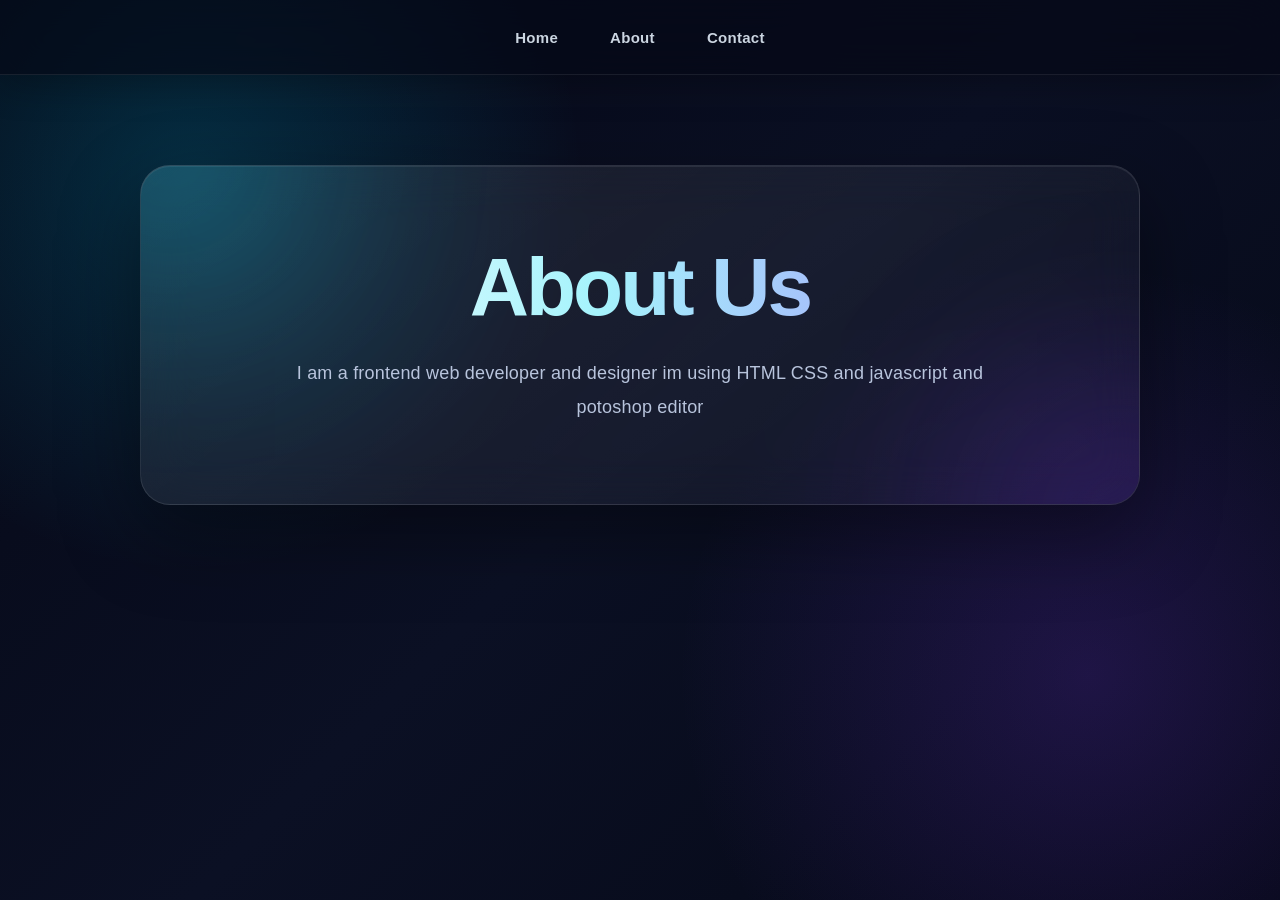
<file: about.html>
<!DOCTYPE html>
<html lang="en">
<head>
    <meta charset="UTF-8">
    <meta name="viewport" content="width=device-width, initial-scale=1.0">
    <title>frontend web developer remote work freelancer</title>

    <link rel="stylesheet" href="about.css">
</head>

<body>

    <div class="menu">
        <b>
            <a href="index.html" class="nav-link">Home</a>
            <a href="about.html" class="nav-link">About</a>
            <a href="contact.html" class="nav-link">Contact</a>
        </b>
    </div>

    <main>
        <h1>About Us</h1>

        <p>
            I am a frontend web developer and designer im using HTML CSS and javascript and potoshop editor
        </p>
    </main>

</body>
</html>
</file>
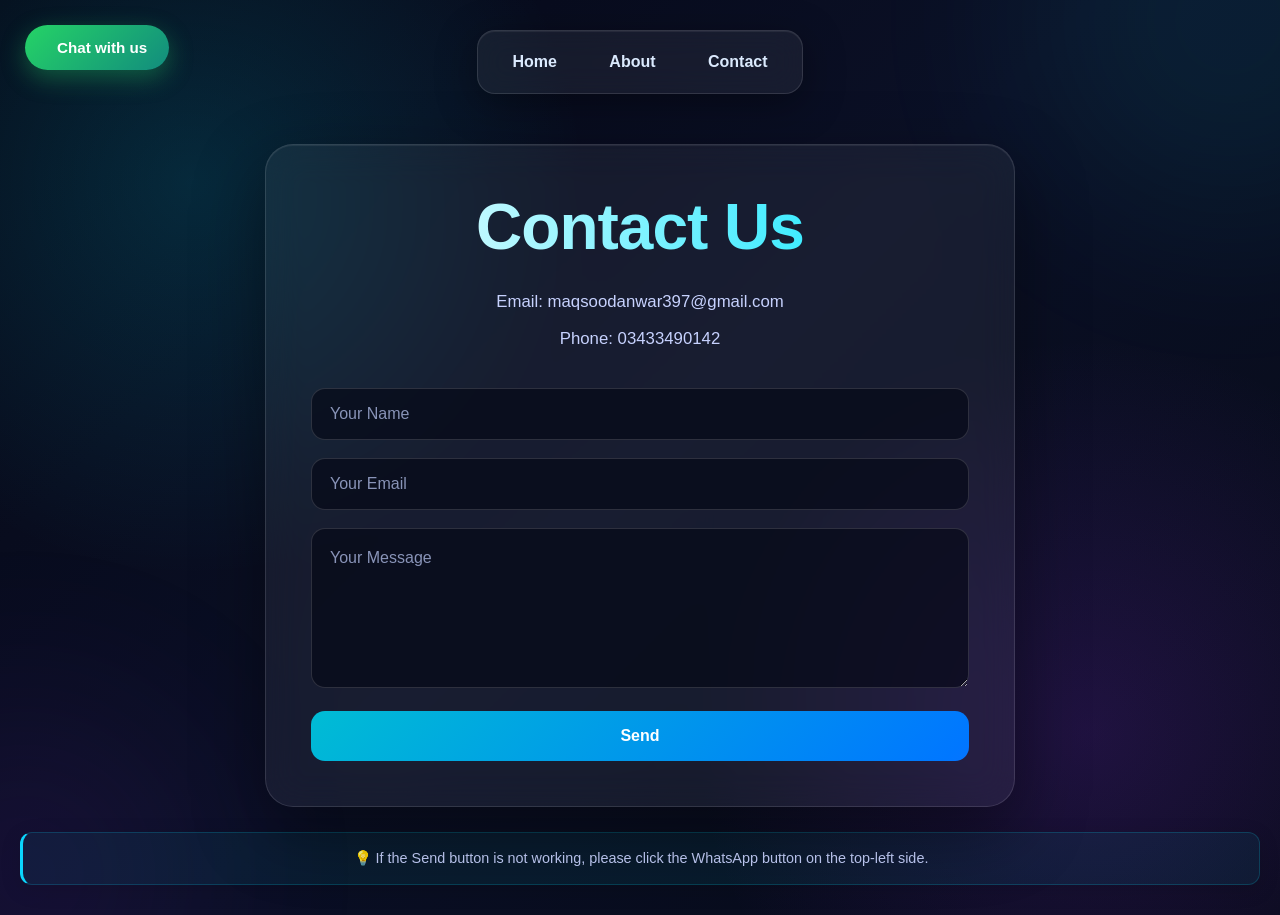
<file: contact.html>
<!DOCTYPE html>
<html lang="en">
<head>
    <meta charset="UTF-8">
    <meta name="viewport" content="width=device-width, initial-scale=1.0">

    <title>frontend web developer remote work freelancer</title>

    <link rel="stylesheet" href="contact.css">
</head>

<body>

    <div class="menu">
        <b>
            <a href="index.html" class="nav-link">Home</a>
            <a href="about.html" class="nav-link">About</a>
            <a href="contact.html" class="nav-link">Contact</a>
        </b>
    </div>

    <a href="https://wa.me/923433490142" target="_blank" class="whatsapp">
    <i class="fa-brands fa-whatsapp"></i>
    <span>Chat with us</span>
</a>


    <main>
        <h1>Contact Us</h1>

        <p>Email: maqsoodanwar397@gmail.com</p>
        <p>Phone: 03433490142</p>


        <form>
            <input type="text" placeholder="Your Name">
            <input type="email" placeholder="Your Email">
            <textarea placeholder="Your Message"></textarea>
            <button type="submit">Send</button>
        </form>
    </main>

       <p class="note">
    If the Send button is not working, please click the WhatsApp button on the top-left side.
</p>
 
</body>
</html>
</file>
<file: about.css>
* {
    margin: 0;
    padding: 0;
    box-sizing: border-box;
}

html {
    scroll-behavior: smooth;
}

body {
    min-height: 100vh;
    font-family: "Segoe UI", Arial, sans-serif;
    color: #ffffff;
    overflow-x: hidden;

    /* Main background */
    background:
        radial-gradient(
            circle at 15% 20%,
            rgba(0, 212, 255, 0.18),
            transparent 30%
        ),
        radial-gradient(
            circle at 85% 75%,
            rgba(124, 58, 237, 0.20),
            transparent 32%
        ),
        linear-gradient(
            135deg,
            #050816 0%,
            #0b1024 50%,
            #050816 100%
        );
}


/* =========================================
   NAVIGATION
   ========================================= */

.menu {
    position: sticky;
    top: 0;
    z-index: 1000;

    width: 100%;
    min-height: 75px;

    display: flex;
    justify-content: center;
    align-items: center;

    padding: 15px 30px;

    background: rgba(5, 8, 22, 0.65);
    backdrop-filter: blur(20px);
    -webkit-backdrop-filter: blur(20px);

    border-bottom: 1px solid rgba(255, 255, 255, 0.08);

    box-shadow:
        0 10px 35px rgba(0, 0, 0, 0.25);
}


/* Navigation container */

.menu b {
    display: flex;
    align-items: center;
    gap: 8px;
}


/* Navigation links */

.nav-link {
    position: relative;

    display: inline-block;

    padding: 12px 22px;

    color: #cbd5e1;

    text-decoration: none;

    font-size: 15px;
    font-weight: 600;

    letter-spacing: 0.3px;

    border-radius: 12px;

    transition:
        color 0.3s ease,
        background 0.3s ease,
        transform 0.3s ease;
}


/* Hover background */

.nav-link:hover {
    color: #ffffff;

    background: rgba(255, 255, 255, 0.08);

    transform: translateY(-2px);
}


/* Animated underline */

.nav-link::after {
    content: "";

    position: absolute;

    left: 50%;
    bottom: 5px;

    width: 0;
    height: 2px;

    border-radius: 10px;

    background: linear-gradient(
        90deg,
        #00d9ff,
        #7c3aed
    );

    transform: translateX(-50%);

    transition: width 0.3s ease;
}

.nav-link:hover::after {
    width: 55%;
}


/* =========================================
   MAIN ABOUT CARD
   ========================================= */

main {
    position: relative;

    width: min(1000px, 90%);

    margin: 90px auto;

    padding: 80px 70px;

    text-align: center;

    border-radius: 30px;

    border: 1px solid rgba(255, 255, 255, 0.10);

    background:
        linear-gradient(
            145deg,
            rgba(255, 255, 255, 0.09),
            rgba(255, 255, 255, 0.025)
        );

    backdrop-filter: blur(25px);
    -webkit-backdrop-filter: blur(25px);

    box-shadow:
        0 30px 80px rgba(0, 0, 0, 0.40),
        inset 0 1px 0 rgba(255, 255, 255, 0.08);

    overflow: hidden;

    animation: cardAppear 0.9s ease forwards;

    transition:
        transform 0.4s ease,
        border-color 0.4s ease,
        box-shadow 0.4s ease;
}


/* Card hover */

main:hover {
    transform: translateY(-7px);

    border-color: rgba(0, 217, 255, 0.25);

    box-shadow:
        0 40px 100px rgba(0, 0, 0, 0.50),
        0 0 60px rgba(0, 217, 255, 0.06),
        inset 0 1px 0 rgba(255, 255, 255, 0.12);
}


/* =========================================
   DECORATIVE GLOW
   ========================================= */

main::before {
    content: "";

    position: absolute;

    width: 300px;
    height: 300px;

    top: -160px;
    left: -120px;

    background: #00d9ff;

    border-radius: 50%;

    filter: blur(100px);

    opacity: 0.18;

    pointer-events: none;
}


main::after {
    content: "";

    position: absolute;

    width: 300px;
    height: 300px;

    right: -130px;
    bottom: -160px;

    background: #7c3aed;

    border-radius: 50%;

    filter: blur(100px);

    opacity: 0.20;

    pointer-events: none;
}


/* =========================================
   ABOUT HEADING
   ========================================= */

h1 {
    position: relative;
    z-index: 2;

    margin-bottom: 28px;

    font-size: clamp(45px, 8vw, 82px);

    font-weight: 800;

    line-height: 1;

    letter-spacing: -3px;

    background: linear-gradient(
        90deg,
        #ffffff 0%,
        #a5f3fc 45%,
        #a78bfa 100%
    );

    -webkit-background-clip: text;
    background-clip: text;

    color: transparent;

    animation: titleAppear 1s ease forwards;
}


/* Small glow behind heading */

h1::selection {
    color: #ffffff;
    background: #7c3aed;
}


/* =========================================
   DESCRIPTION
   ========================================= */

p {
    position: relative;
    z-index: 2;

    max-width: 700px;

    margin: 0 auto;

    color: #b8c4dc;

    font-size: 18px;

    line-height: 1.9;

    letter-spacing: 0.2px;

    animation: textAppear 1s ease 0.2s forwards;

    opacity: 0;
}


/* =========================================
   ANIMATIONS
   ========================================= */

@keyframes cardAppear {

    from {
        opacity: 0;
        transform: translateY(40px) scale(0.97);
    }

    to {
        opacity: 1;
        transform: translateY(0) scale(1);
    }

}


@keyframes titleAppear {

    from {
        opacity: 0;
        transform: translateY(25px);
        filter: blur(10px);
    }

    to {
        opacity: 1;
        transform: translateY(0);
        filter: blur(0);
    }

}


@keyframes textAppear {

    from {
        opacity: 0;
        transform: translateY(20px);
    }

    to {
        opacity: 1;
        transform: translateY(0);
    }

}


/* =========================================
   TEXT SELECTION
   ========================================= */

::selection {
    color: #ffffff;
    background: #7c3aed;
}


/* =========================================
   CUSTOM SCROLLBAR
   ========================================= */

::-webkit-scrollbar {
    width: 9px;
}

::-webkit-scrollbar-track {
    background: #050816;
}

::-webkit-scrollbar-thumb {
    background: linear-gradient(
        180deg,
        #00d9ff,
        #7c3aed
    );

    border-radius: 20px;
}

::-webkit-scrollbar-thumb:hover {
    background: linear-gradient(
        180deg,
        #7c3aed,
        #00d9ff
    );
}


/* =========================================
   TABLET
   ========================================= */

@media (max-width: 768px) {

    .menu {
        min-height: 68px;
        padding: 12px 15px;
    }

    .menu b {
        gap: 3px;
    }

    .nav-link {
        padding: 10px 14px;
        font-size: 14px;
    }

    main {
        width: 92%;

        margin: 60px auto;

        padding: 60px 30px;

        border-radius: 25px;
    }

    h1 {
        font-size: clamp(45px, 12vw, 65px);

        letter-spacing: -2px;
    }

    p {
        font-size: 16px;

        line-height: 1.8;
    }
}


/* =========================================
   MOBILE
   ========================================= */

@media (max-width: 480px) {

    .menu {
        padding: 10px;
    }

    .menu b {
        width: 100%;

        justify-content: center;

        gap: 2px;
    }

    .nav-link {
        padding: 9px 10px;

        font-size: 13px;
    }

    main {
        width: 92%;

        margin: 40px auto;

        padding: 50px 20px;

        border-radius: 22px;
    }

    h1 {
        font-size: 43px;

        letter-spacing: -1.5px;

        margin-bottom: 22px;
    }

    p {
        font-size: 15px;

        line-height: 1.75;
    }
}


/* =========================================
   REDUCED MOTION
   ========================================= */

@media (prefers-reduced-motion: reduce) {

    *,
    *::before,
    *::after {
        animation-duration: 0.01ms !important;
        animation-iteration-count: 1 !important;
        transition-duration: 0.01ms !important;
    }

}
</file>
<file: contact.css>
/* =========================================
   RESET
========================================= */

* {
    margin: 0;
    padding: 0;
    box-sizing: border-box;
}


/* =========================================
   BODY
========================================= */

body {
    min-height: 100vh;

    font-family:
        "Segoe UI",
        Tahoma,
        Geneva,
        Verdana,
        sans-serif;

    color: #ffffff;

    background:
        radial-gradient(
            circle at 15% 20%,
            rgba(0, 229, 255, 0.14),
            transparent 30%
        ),
        radial-gradient(
            circle at 85% 80%,
            rgba(138, 43, 226, 0.18),
            transparent 30%
        ),
        linear-gradient(
            135deg,
            #050816,
            #0b1026 50%,
            #070b18
        );

    padding: 30px 20px;

    overflow-x: hidden;
}


/* =========================================
   GLOWING BACKGROUND
========================================= */

body::before {
    content: "";

    position: fixed;

    width: 400px;
    height: 400px;

    top: -180px;
    right: -150px;

    background: #00e5ff;

    opacity: 0.08;

    filter: blur(100px);

    border-radius: 50%;

    pointer-events: none;
}

body::after {
    content: "";

    position: fixed;

    width: 350px;
    height: 350px;

    bottom: -150px;
    left: -150px;

    background: #8a2be2;

    opacity: 0.10;

    filter: blur(100px);

    border-radius: 50%;

    pointer-events: none;
}


/* =========================================
   NAVIGATION
========================================= */

.menu {
    position: relative;

    z-index: 10;

    width: fit-content;

    margin: 0 auto 50px;

    display: flex;

    align-items: center;
    justify-content: center;

    gap: 10px;

    padding: 10px;

    background: rgba(255, 255, 255, 0.06);

    border: 1px solid rgba(255, 255, 255, 0.12);

    border-radius: 18px;

    backdrop-filter: blur(15px);

    -webkit-backdrop-filter: blur(15px);

    box-shadow:
        0 10px 40px rgba(0, 0, 0, 0.35),
        inset 0 1px 1px rgba(255, 255, 255, 0.08);

    animation: fadeDown 0.8s ease;
}


/* =========================================
   NAV LINKS
========================================= */

.nav-link {
    position: relative;

    display: inline-block;

    padding: 12px 24px;

    color: #dbeafe;

    text-decoration: none;

    font-size: 1rem;

    font-weight: 600;

    border-radius: 12px;

    transition:
        color 0.3s ease,
        background 0.3s ease,
        transform 0.3s ease,
        box-shadow 0.3s ease;
}


.nav-link:hover {
    color: #ffffff;

    background: rgba(0, 229, 255, 0.12);

    transform: translateY(-3px);

    box-shadow:
        0 5px 20px rgba(0, 229, 255, 0.15);
}


/* Animated underline */

.nav-link::after {
    content: "";

    position: absolute;

    left: 50%;
    bottom: 5px;

    width: 0;
    height: 2px;

    background:
        linear-gradient(
            90deg,
            #00e5ff,
            #8a2be2
        );

    border-radius: 10px;

    transform: translateX(-50%);

    transition: width 0.3s ease;
}


.nav-link:hover::after {
    width: 55%;
}


/* =========================================
   MAIN CONTACT CONTAINER
========================================= */

main {
    position: relative;

    z-index: 1;

    width: 100%;

    max-width: 750px;

    margin: 0 auto;

    padding: 45px;

    text-align: center;

    background: rgba(255, 255, 255, 0.055);

    border: 1px solid rgba(255, 255, 255, 0.12);

    border-radius: 28px;

    backdrop-filter: blur(18px);

    -webkit-backdrop-filter: blur(18px);

    box-shadow:
        0 25px 70px rgba(0, 0, 0, 0.4),
        inset 0 1px 1px rgba(255, 255, 255, 0.08);

    animation: fadeUp 0.9s ease;
}


/* =========================================
   CONTACT HEADING
========================================= */

main h1 {
    margin-bottom: 25px;

    font-size: clamp(2.5rem, 6vw, 4rem);

    font-weight: 800;

    letter-spacing: -1px;

    background:
        linear-gradient(
            90deg,
            #ffffff,
            #00e5ff,
            #8a2be2,
            #ffffff
        );

    background-size: 300% auto;

    -webkit-background-clip: text;
    background-clip: text;

    color: transparent;

    animation:
        gradientText 6s linear infinite;
}


/* =========================================
   CONTACT INFORMATION
========================================= */

main > p {
    margin: 10px 0;

    color: #c7d2fe;

    font-size: 1.05rem;

    line-height: 1.6;

    transition:
        color 0.3s ease,
        transform 0.3s ease;
}


main > p:hover {
    color: #ffffff;

    transform: translateY(-2px);
}


/* =========================================
   FORM
========================================= */

form {
    display: flex;

    flex-direction: column;

    gap: 18px;

    margin-top: 35px;

    text-align: left;
}


/* =========================================
   INPUTS + TEXTAREA
========================================= */

input,
textarea {
    width: 100%;

    padding: 16px 18px;

    font-family: inherit;

    font-size: 1rem;

    color: #ffffff;

    background: rgba(5, 8, 22, 0.65);

    border: 1px solid rgba(255, 255, 255, 0.14);

    border-radius: 14px;

    outline: none;

    transition:
        border-color 0.3s ease,
        box-shadow 0.3s ease,
        background 0.3s ease,
        transform 0.3s ease;
}


/* Placeholder */

input::placeholder,
textarea::placeholder {
    color: #8994b8;

    transition: color 0.3s ease;
}


/* Focus */

input:focus,
textarea:focus {
    border-color: #00e5ff;

    background: rgba(5, 8, 22, 0.85);

    box-shadow:
        0 0 0 3px rgba(0, 229, 255, 0.08),
        0 0 25px rgba(0, 229, 255, 0.12);

    transform: translateY(-2px);
}


input:focus::placeholder,
textarea:focus::placeholder {
    color: #b9c4df;
}


/* =========================================
   TEXTAREA
========================================= */

textarea {
    min-height: 160px;

    resize: vertical;

    line-height: 1.6;
}


/* =========================================
   SEND BUTTON
========================================= */

button {
    position: relative;

    width: 100%;

    padding: 16px 25px;

    margin-top: 5px;

    border: none;

    border-radius: 14px;

    color: #ffffff;

    background:
        linear-gradient(
            135deg,
            #00bcd4,
            #0077ff,
            #7b2cff
        );

    background-size: 200% auto;

    font-family: inherit;

    font-size: 1rem;

    font-weight: 700;

    cursor: pointer;

    overflow: hidden;

    transition:
        transform 0.3s ease,
        box-shadow 0.3s ease,
        background-position 0.5s ease;
}


button:hover {
    transform: translateY(-4px);

    background-position: right center;

    box-shadow:
        0 10px 30px rgba(0, 174, 255, 0.35),
        0 5px 20px rgba(123, 44, 255, 0.25);
}


button:active {
    transform: translateY(-1px);
}


/* Button shine effect */

button::before {
    content: "";

    position: absolute;

    top: 0;
    left: -100%;

    width: 60%;
    height: 100%;

    background:
        linear-gradient(
            90deg,
            transparent,
            rgba(255, 255, 255, 0.25),
            transparent
        );

    transform: skewX(-20deg);

    transition: left 0.6s ease;
}


button:hover::before {
    left: 140%;
}


/* =========================================
   WHATSAPP BUTTON
   UPPER LEFT
========================================= */

.whatsapp {
    position: fixed;

    left: 25px;
    top: 25px;

    z-index: 100;

    display: flex;

    align-items: center;

    gap: 10px;

    padding: 14px 22px;

    color: #ffffff;

    text-decoration: none;

    background:
        linear-gradient(
            135deg,
            #25d366,
            #128c7e
        );

    border-radius: 50px;

    font-weight: 700;

    font-size: 0.95rem;

    box-shadow:
        0 8px 25px rgba(37, 211, 102, 0.35);

    transition:
        transform 0.3s ease,
        box-shadow 0.3s ease;
}


.whatsapp i {
    font-size: 1.4rem;
}


.whatsapp:hover {
    transform: translateY(-5px) scale(1.03);

    box-shadow:
        0 12px 35px rgba(37, 211, 102, 0.5);
}


/* =========================================
   ANIMATIONS
========================================= */

@keyframes fadeUp {

    from {
        opacity: 0;
        transform: translateY(30px);
    }

    to {
        opacity: 1;
        transform: translateY(0);
    }
}


@keyframes fadeDown {

    from {
        opacity: 0;
        transform: translateY(-20px);
    }

    to {
        opacity: 1;
        transform: translateY(0);
    }
}


@keyframes gradientText {

    0% {
        background-position: 0% center;
    }

    50% {
        background-position: 100% center;
    }

    100% {
        background-position: 0% center;
    }
}


/* =========================================
   TABLET
========================================= */

@media (max-width: 700px) {

    body {
        padding: 20px 15px;
    }

    .menu {
        margin-bottom: 35px;
    }

    main {
        padding: 35px 25px;
    }
}


/* =========================================
   MOBILE
========================================= */

@media (max-width: 600px) {

    .menu {
        width: 100%;

        max-width: 350px;

        gap: 4px;

        padding: 7px;
    }


    .nav-link {
        padding: 10px 14px;

        font-size: 0.9rem;
    }


    main {
        padding: 30px 20px;

        border-radius: 22px;
    }


    main h1 {
        font-size: 2.5rem;
    }


    main > p {
        font-size: 0.95rem;
    }


    form {
        gap: 15px;

        margin-top: 28px;
    }


    input,
    textarea {
        padding: 14px 15px;

        font-size: 0.95rem;
    }


    textarea {
        min-height: 140px;
    }


    /* WhatsApp becomes circular */

    .whatsapp {
        left: 15px;
        top: 15px;

        width: 55px;
        height: 55px;

        padding: 0;

        justify-content: center;

        border-radius: 50%;
    }


    .whatsapp span {
        display: none;
    }


    .whatsapp i {
        font-size: 1.5rem;
    }
}


/* =========================================
   SMALL PHONES
========================================= */

@media (max-width: 360px) {

    .nav-link {
        padding: 9px 10px;

        font-size: 0.82rem;
    }


    main {
        padding: 25px 15px;
    }


    main h1 {
        font-size: 2.1rem;
    }
}


.note {
    margin-top: 25px;
    padding: 14px 18px;

    color: #c7d2fe;
    font-size: 0.9rem;
    line-height: 1.6;
    text-align: center;

    background: rgba(0, 229, 255, 0.06);

    border: 1px solid rgba(0, 229, 255, 0.18);
    border-left: 3px solid #00e5ff;

    border-radius: 12px;

    box-shadow:
        0 5px 20px rgba(0, 0, 0, 0.15);

    transition:
        transform 0.3s ease,
        background 0.3s ease,
        border-color 0.3s ease;
}

.note:hover {
    transform: translateY(-2px);

    background: rgba(0, 229, 255, 0.1);

    border-color: rgba(0, 229, 255, 0.4);

    color: #ffffff;
}

.note::before {
    content: "💡 ";

    color: #00e5ff;
}
</file>
